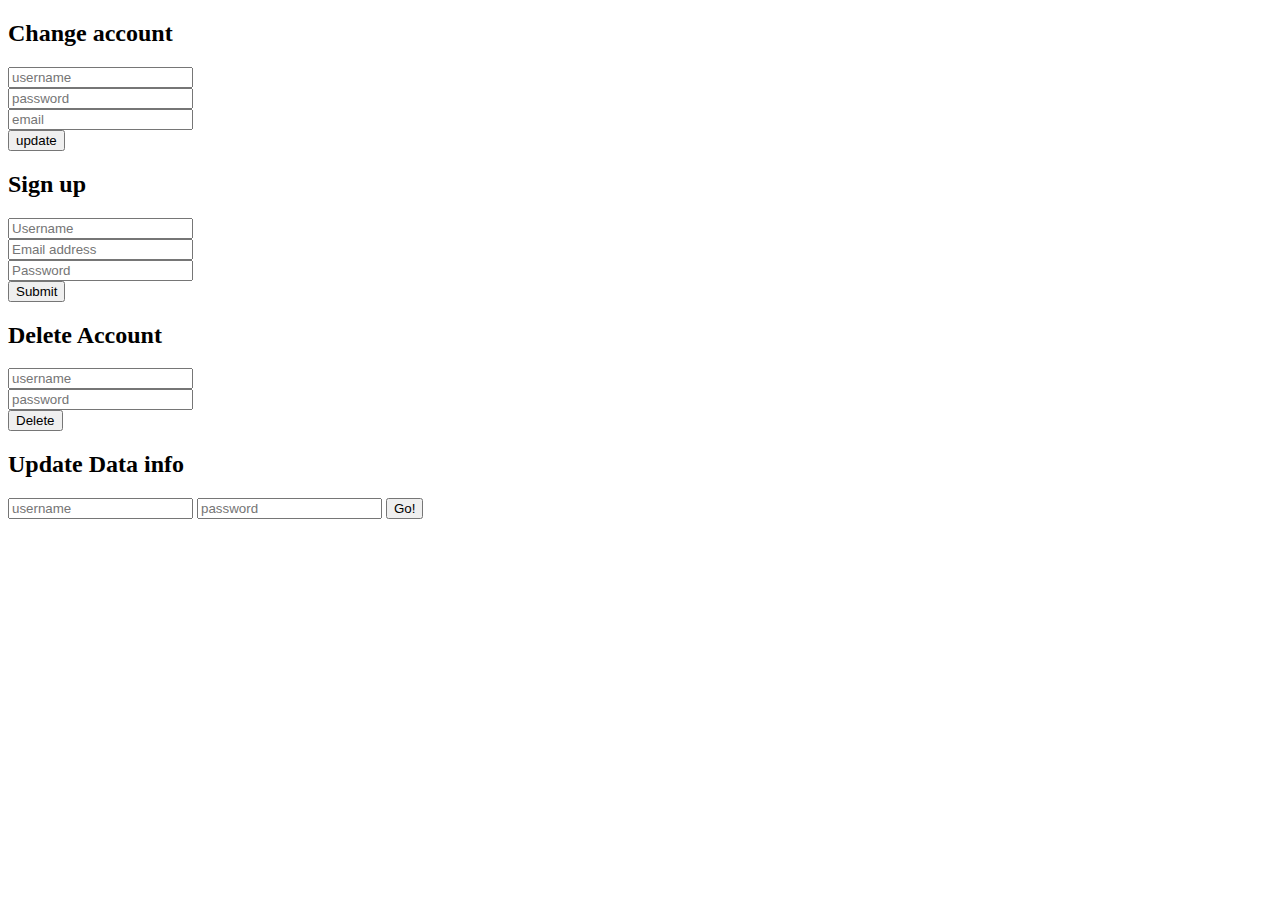
<file: database/index.html>
<!DOCTYPE html>
<html lang="en">
  <head>
    <meta charset="UTF-8" />
    <meta name="viewport" content="width=device-width, initial-scale=1.0" />
    <title>Database</title>
  </head>
  <body>
    <h2>Change account</h2>

    <form action="includes/userupdate.inc.php" method="post">
      <input type="text" name="username" placeholder="username" /> <br />
      <input type="password" name="pwd" placeholder="password" /> <br />
      <input type="text" name="email" placeholder="email" /> <br />
      <button>update</button> <br />
    </form>

    <h2>Sign up</h2>
    <form action="includes/formhandler.inc.php" method="post">
      <input
        type="text"
        name="username"
        placeholder="Username"
        id="username"
      /><br />
      <input
        type="text"
        name="email"
        placeholder="Email address"
        id="email"
      /><br />
      <input
        type="password"
        name="password"
        placeholder="Password"
        id="pwd"
      /><br />
      <button type="submit">Submit</button><br />
    </form>

    <h2>Delete Account</h2>
    <form action="includes/userdelete.inc.php" method="post">
      <input type="text" name="username" placeholder="username" /><br />
      <input type="password" name="pwd" placeholder="password" /><br />
      <button>Delete</button><br />
    </form>

    <h2>Update Data info</h2>

    <form action="includes/updateData.php" method="post">
      <input type="text" name="username" placeholder="username" />
      <input type="password" name="password" placeholder="password" />
      <button>Go!</button>
    </form>
  </body>
</html>
</file>
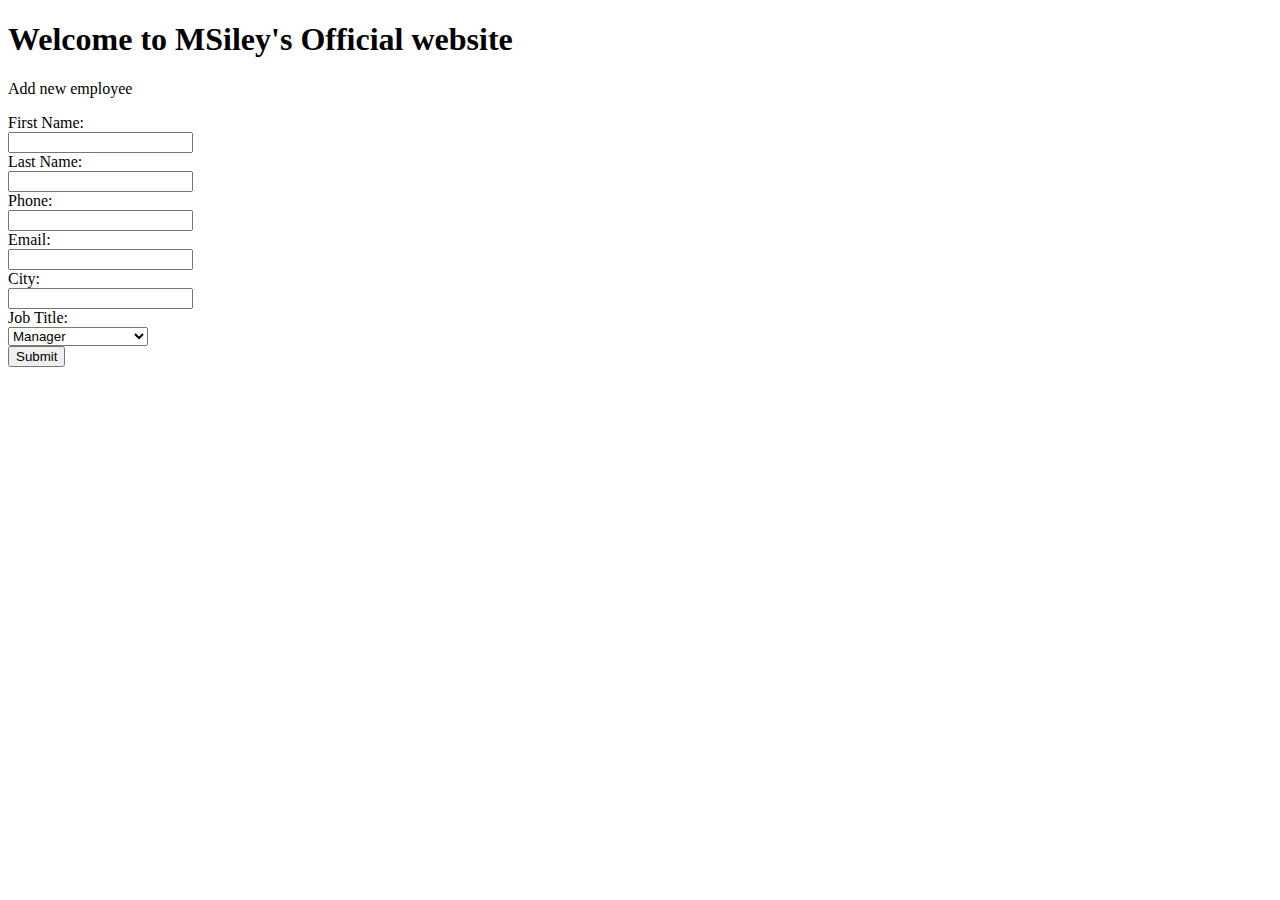
<file: practice_one/index.html>
<!DOCTYPE html>
<html lang="en">
  <head>
    <meta charset="UTF-8" />
    <meta name="viewport" content="width=device-width, initial-scale=1.0" />
    <title>MSiley</title>
  </head>
  <body>
    <h1>Welcome to MSiley's Official website</h1>
    <p>Add new employee</p>

    <form action="addEmployee.php" method="post">
      <label for="firstName">First Name: </label><br />
      <input type="text" id="firstName" name="firstName" /><br />
      <label for="lastName">Last Name: </label><br />
      <input type="text" id="lastName" name="lastName" /><br />
      <label for="phone">Phone: </label> <br />
      <input type="number" id="phone" name="phone" /><br />
      <label for="email">Email: </label><br />
      <input type="email" id="email" name="email" /><br />
      <label for="city">City: </label><br />
      <input type="text" id="city" name="city" /><br />
      <label for="jobTitle">Job Title: </label><br />
      <select name="job" id="jobTitle">
        <option value="Manager">Manager</option>
        <option value="developer">Software Developer</option>
        <option value="designer">Designer</option>
        <option value="analyst">Data Analyst</option>
        <option value="other">Other role</option>
      </select>
      <br />
      <button>Submit</button>
    </form>
  </body>
</html>
</file>
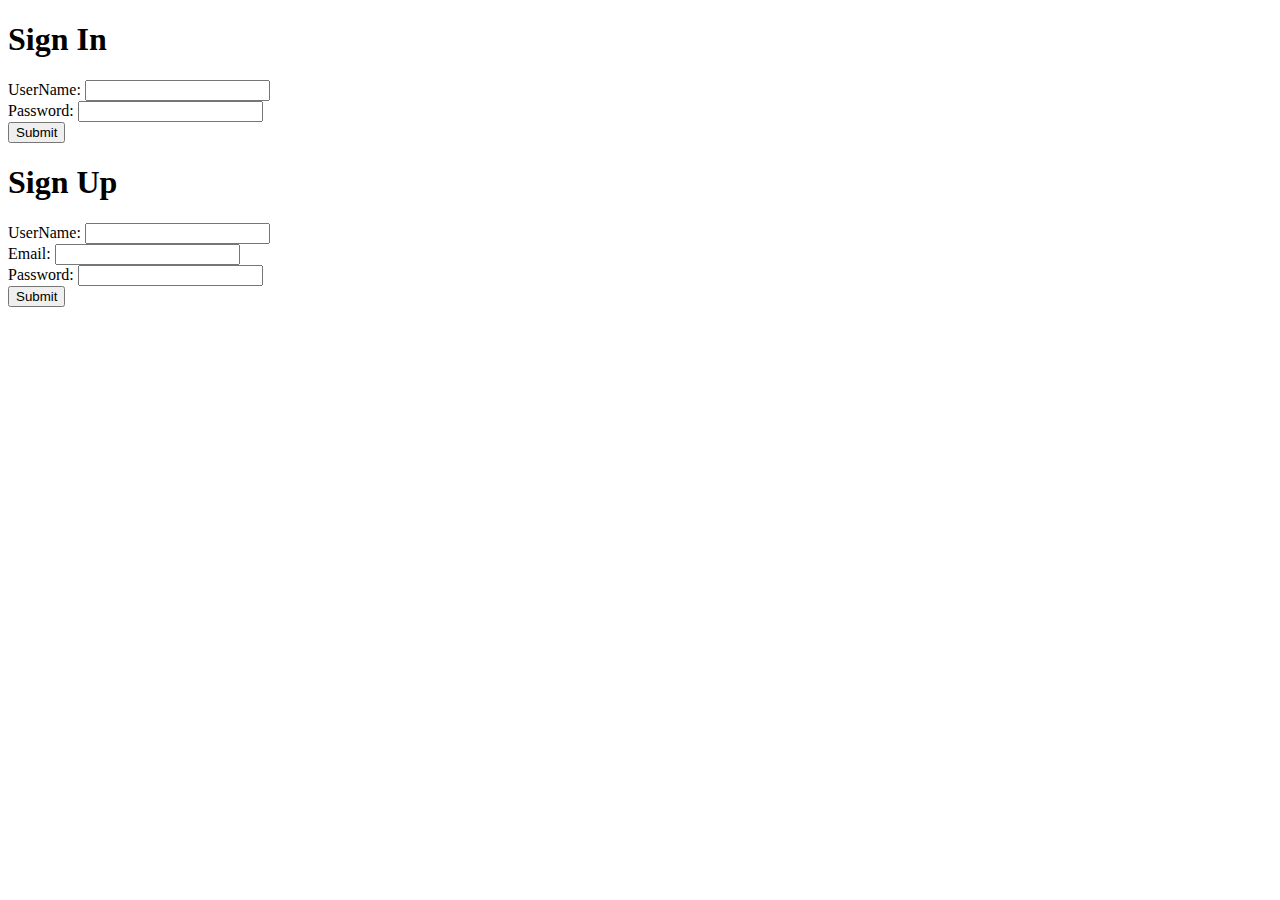
<file: practice_two/index.html>
<!DOCTYPE html>
<html lang="en">
<head>
    <meta charset="UTF-8">
    <meta name="viewport" content="width=device-width, initial-scale=1.0">
    <title>Signin Page</title>
</head>
<body>
    <h1>Sign In</h1>

    <form action="includes/signin.php">
        <label for="username">UserName: </label>
        <input type="text" id="username" name="username"><br>
        <label for="password">Password: </label>
        <input type="password"  id="password" name="password"><br>
        <button  type="submit">Submit</button>
    </form>
    <h1>Sign Up</h1>
    <form action="includes/signup.php">
        <label for="username">UserName: </label>
        <input type="text" id="username" name="username"><br>
        <label for="email"  >Email: </label> 
        <input type="email"  id="email" name="email"><br>
        <label for="password">Password: </label>
        <input type="password"  id="password" name="pwd"><br>
        <button  type="submit">Submit</button>
    </form>
</body>
</html>
</file>
